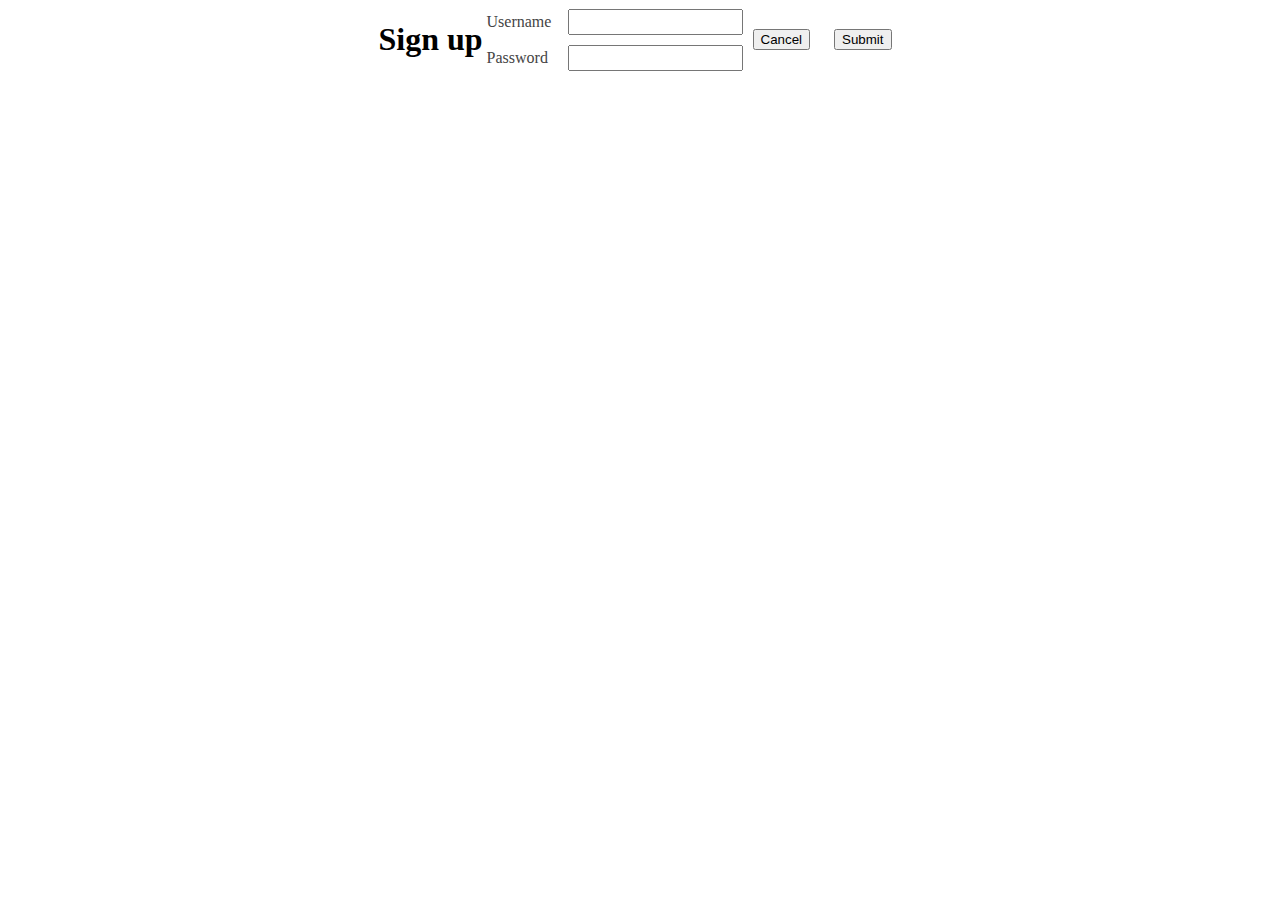
<file: test.html>
<html>
  <head>
    <link rel="stylesheet" href="style.css" />
  </head>
  <body>
    <div class="container">
      <h1>Sign up</h1>
      <div class="inputbox">
          <label class="box1" for="username">Username</label>
          <input id="username" type="text" />
          <label class="box1" for="password">Password</label>
          <input id="password" type="text" />
      </div>
      <div>
        <button class="btn">Cancel</button>
        <button class="btn">Submit</button>
      </div>
    </div>
  </body>
</html>
</file>
<file: style.css>
/* put your css here */

body{ 
  margin:  0px;
}
p {
  margin: 2px;
}

.h100 {
  height: 100%;
}
.container { 
  display: flex;
  justify-content: center;
  align-items: center;
}

.chat {
  display: flex;
  align-items: flex-start;
}
.chat-msg-section {
  height: 100%;
}

.refresh {
  padding: 8px;
}

.chat-msg-bar {
  align-self: flex-end;
  width: 100%;
  display: grid;
  grid-template-columns: auto 125px;
}
.column {
  flex-direction: column;
}
.r-row {
  flex-direction: row-reverse;
}

.row {
  flex-direction: row;
}

.inputbox {
  display: grid;
  grid-template-columns: 75px 175px;
  grid-gap: 10px;
  background-color: #fff;
  color: #444;
}

.box1 {
  padding: 4px;
}

.btn {
  margin: 10px;
}
</file>
